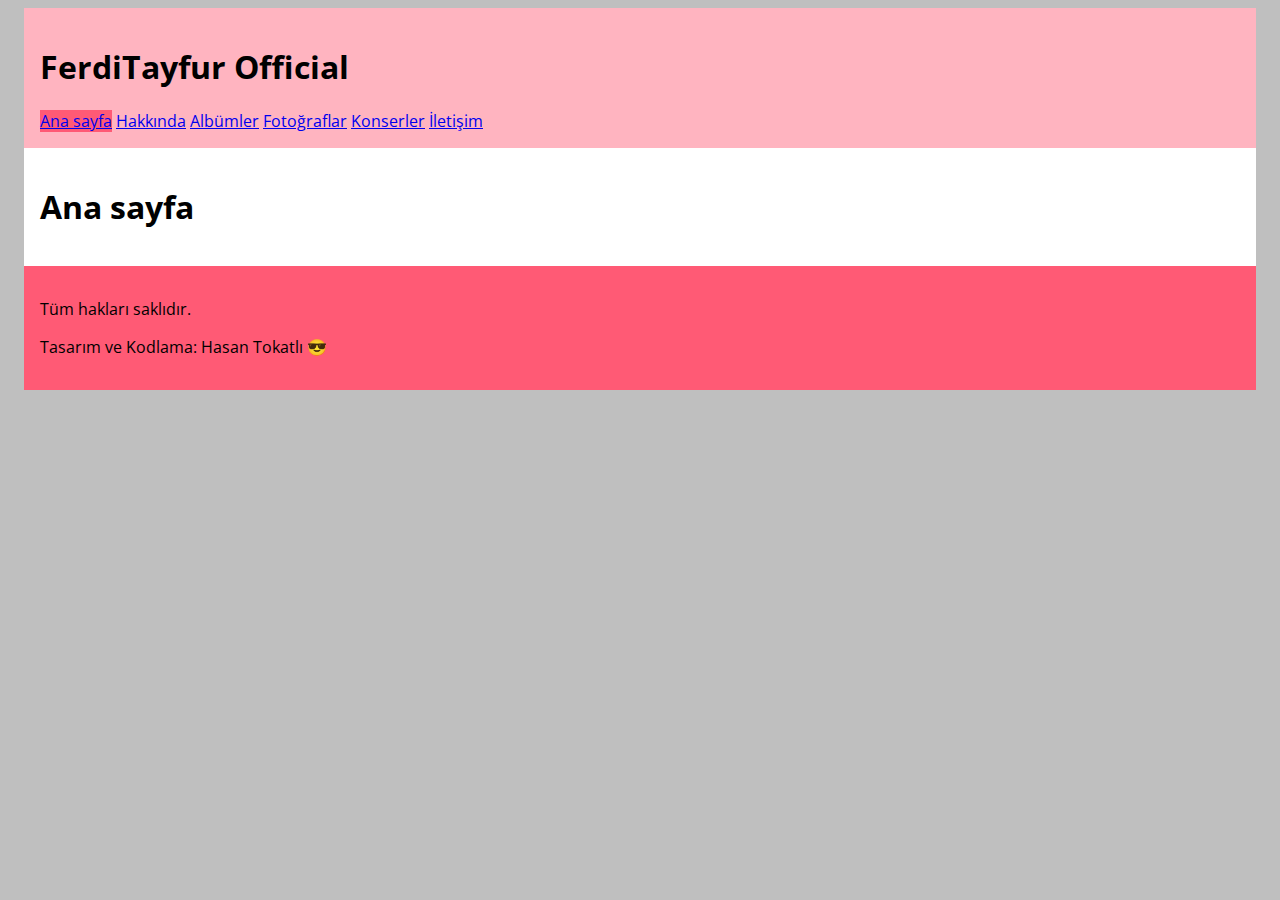
<file: index.html>
<!DOCTYPE html>
<html lang="tr">
<head>
    <meta charset="UTF-8">
    <meta name="viewport" content="width=device-width, initial-scale=1.0">
    <title>Ana sayfa</title>
    <link rel="stylesheet" href="css/style.css">
</head>
<body>

    <header class="container">
        <h1>FerdiTayfur Official</h1>
        <nav>
            <a class="aktif-menu" href="index.html">Ana sayfa</a>
            <a href="hakkinda.html">Hakkında</a>
            <a href="albumler.html">Albümler</a>
            <a href="fotograflar.html">Fotoğraflar</a>
            <a href="konserler.html">Konserler</a>
            <a href="iletisim.html">İletişim</a>
        </nav>
    </header>

    <main class="container">
        <section>
            <h1>Ana sayfa</h1>
        </section>
    </main>

    <footer class="container">
        <p>Tüm hakları saklıdır.</p>
        <p>Tasarım ve Kodlama: Hasan Tokatlı 😎</p>
    </footer>
    
</body>
</html>
</file>
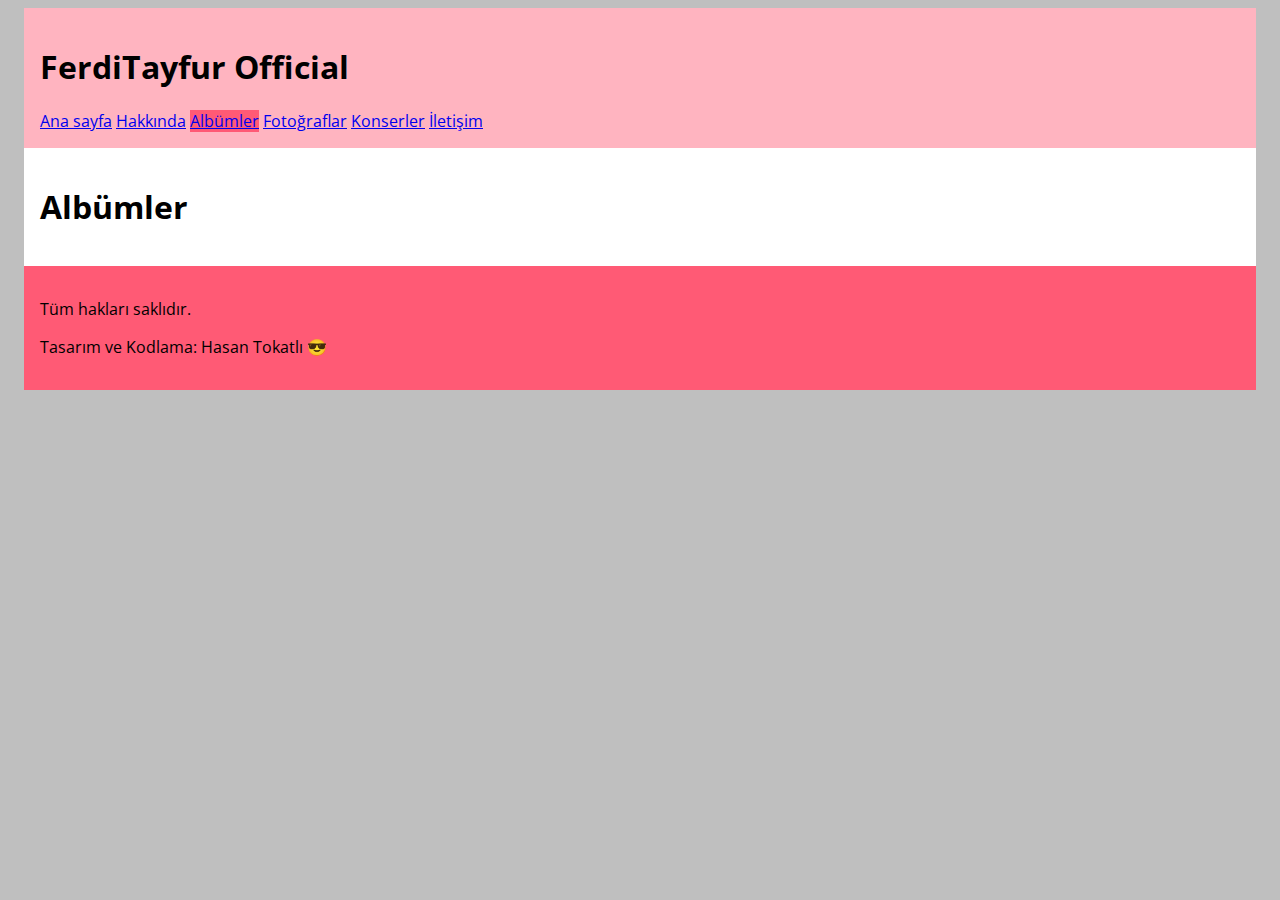
<file: albumler.html>
<!DOCTYPE html>
<html lang="tr">
<head>
    <meta charset="UTF-8">
    <meta name="viewport" content="width=device-width, initial-scale=1.0">
    <title>Albümler</title>
    <link rel="stylesheet" href="css/style.css">
</head>
<body>
    <header class="container">
        <h1>FerdiTayfur Official</h1>
        <nav>
            <a href="index.html">Ana sayfa</a>
            <a href="hakkinda.html">Hakkında</a>
            <a class="aktif-menu" href="albumler.html">Albümler</a>
            <a href="fotograflar.html">Fotoğraflar</a>
            <a href="konserler.html">Konserler</a>
            <a href="iletisim.html">İletişim</a>
        </nav>
    </header>

    <main class="container">
        <section>
            <h1>Albümler</h1>
        </section>
    </main>

    <footer class="container">
        <p>Tüm hakları saklıdır.</p>
        <p>Tasarım ve Kodlama: Hasan Tokatlı 😎</p>
    </footer>
</body>
</html>
</file>
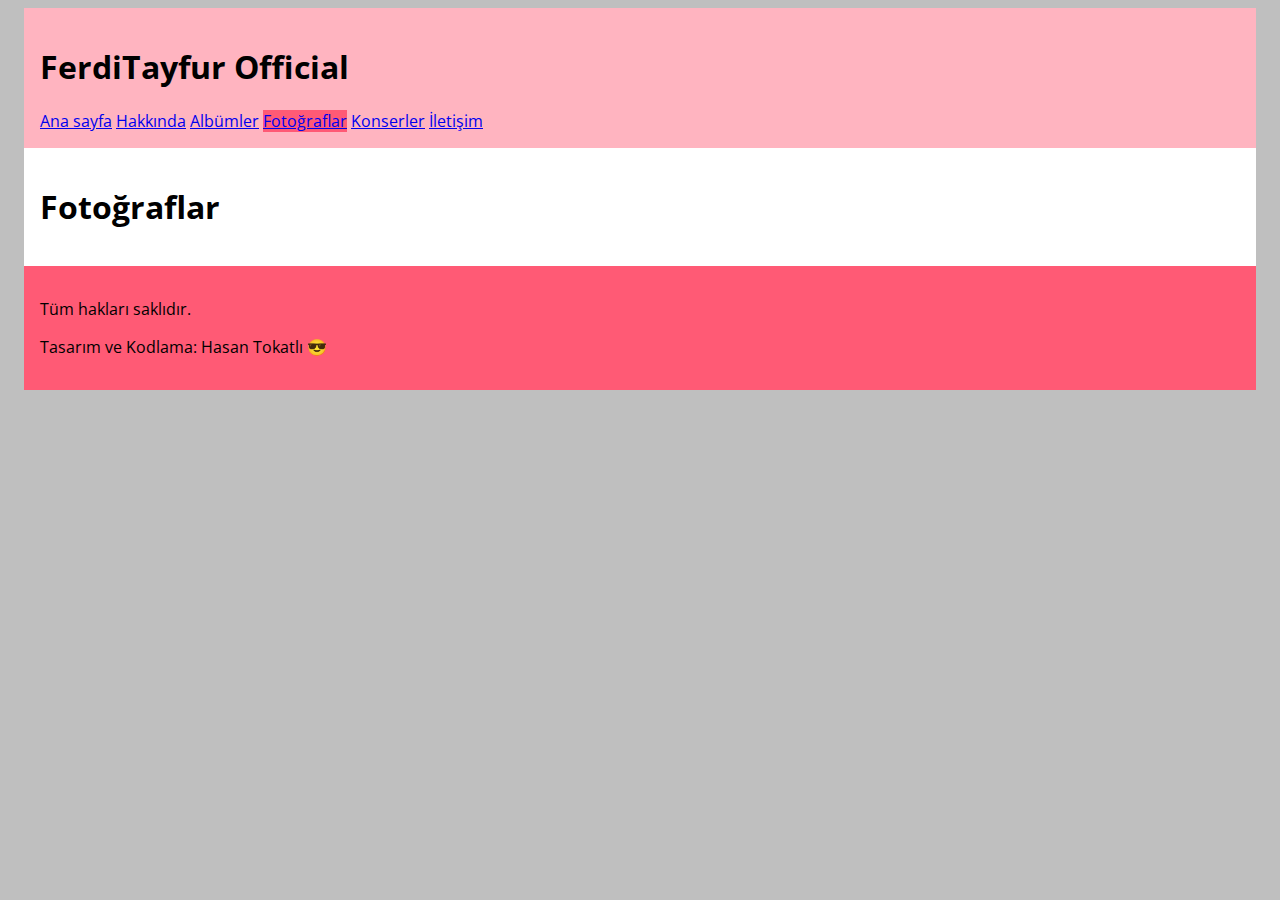
<file: fotograflar.html>
<!DOCTYPE html>
<html lang="tr">
<head>
    <meta charset="UTF-8">
    <meta name="viewport" content="width=device-width, initial-scale=1.0">
    <title>Fotoğraflar</title>
    <link rel="stylesheet" href="css/style.css">
</head>
<body>
    <header class="container">
        <h1>FerdiTayfur Official</h1>
        <nav>
            <a href="index.html">Ana sayfa</a>
            <a href="hakkinda.html">Hakkında</a>
            <a href="albumler.html">Albümler</a>
            <a class="aktif-menu" href="fotograflar.html">Fotoğraflar</a>
            <a href="konserler.html">Konserler</a>
            <a href="iletisim.html">İletişim</a>
        </nav>
    </header>

    <main class="container">
        <section>
            <h1>Fotoğraflar</h1>
        </section>
    </main>

    <footer class="container">
        <p>Tüm hakları saklıdır.</p>
        <p>Tasarım ve Kodlama: Hasan Tokatlı 😎</p>
    </footer>
</body>
</html>
</file>
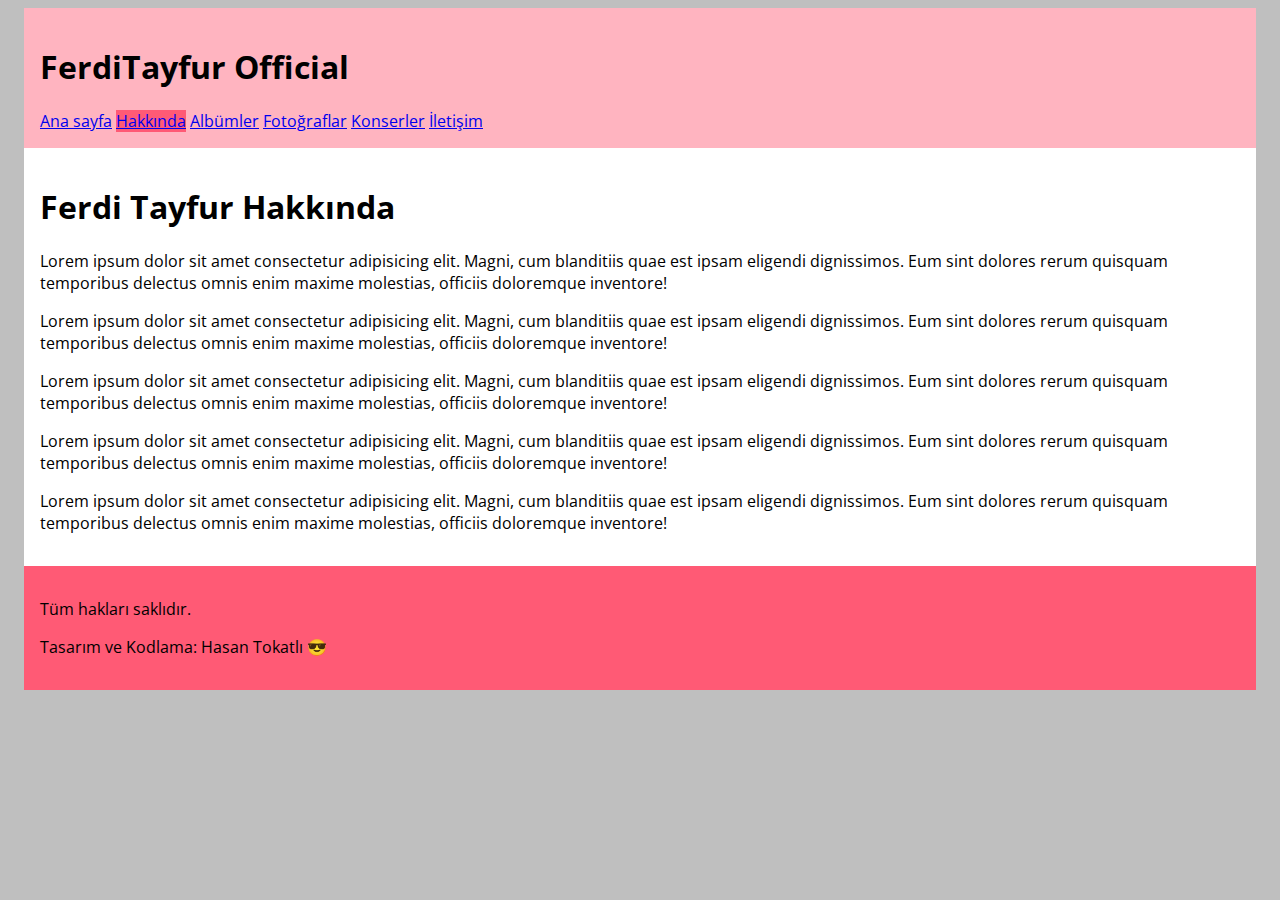
<file: hakkinda.html>
<!DOCTYPE html>
<html lang="tr">
<head>
    <meta charset="UTF-8">
    <meta name="viewport" content="width=device-width, initial-scale=1.0">
    <title>Hakkında</title>
    <link rel="stylesheet" href="css/style.css">
</head>
<body>
    <header class="container">
        <h1>FerdiTayfur Official</h1>
        <nav>
            <a href="index.html">Ana sayfa</a>
            <a class="aktif-menu" href="hakkinda.html">Hakkında</a>
            <a href="albumler.html">Albümler</a>
            <a href="fotograflar.html">Fotoğraflar</a>
            <a href="konserler.html">Konserler</a>
            <a href="iletisim.html">İletişim</a>
        </nav>
    </header>

    <main class="container">
        <section>
            <h1>Ferdi Tayfur Hakkında</h1>
            <p>Lorem ipsum dolor sit amet consectetur adipisicing elit. Magni, cum blanditiis quae est ipsam eligendi dignissimos. Eum sint dolores rerum quisquam temporibus delectus omnis enim maxime molestias, officiis doloremque inventore!</p>
            <p>Lorem ipsum dolor sit amet consectetur adipisicing elit. Magni, cum blanditiis quae est ipsam eligendi dignissimos. Eum sint dolores rerum quisquam temporibus delectus omnis enim maxime molestias, officiis doloremque inventore!</p>
            <p>Lorem ipsum dolor sit amet consectetur adipisicing elit. Magni, cum blanditiis quae est ipsam eligendi dignissimos. Eum sint dolores rerum quisquam temporibus delectus omnis enim maxime molestias, officiis doloremque inventore!</p>
            <p>Lorem ipsum dolor sit amet consectetur adipisicing elit. Magni, cum blanditiis quae est ipsam eligendi dignissimos. Eum sint dolores rerum quisquam temporibus delectus omnis enim maxime molestias, officiis doloremque inventore!</p>
            <p>Lorem ipsum dolor sit amet consectetur adipisicing elit. Magni, cum blanditiis quae est ipsam eligendi dignissimos. Eum sint dolores rerum quisquam temporibus delectus omnis enim maxime molestias, officiis doloremque inventore!</p>
        </section>
    </main>

    <footer class="container">
        <p>Tüm hakları saklıdır.</p>
        <p>Tasarım ve Kodlama: Hasan Tokatlı 😎</p>
    </footer>
</body>
</html>
</file>
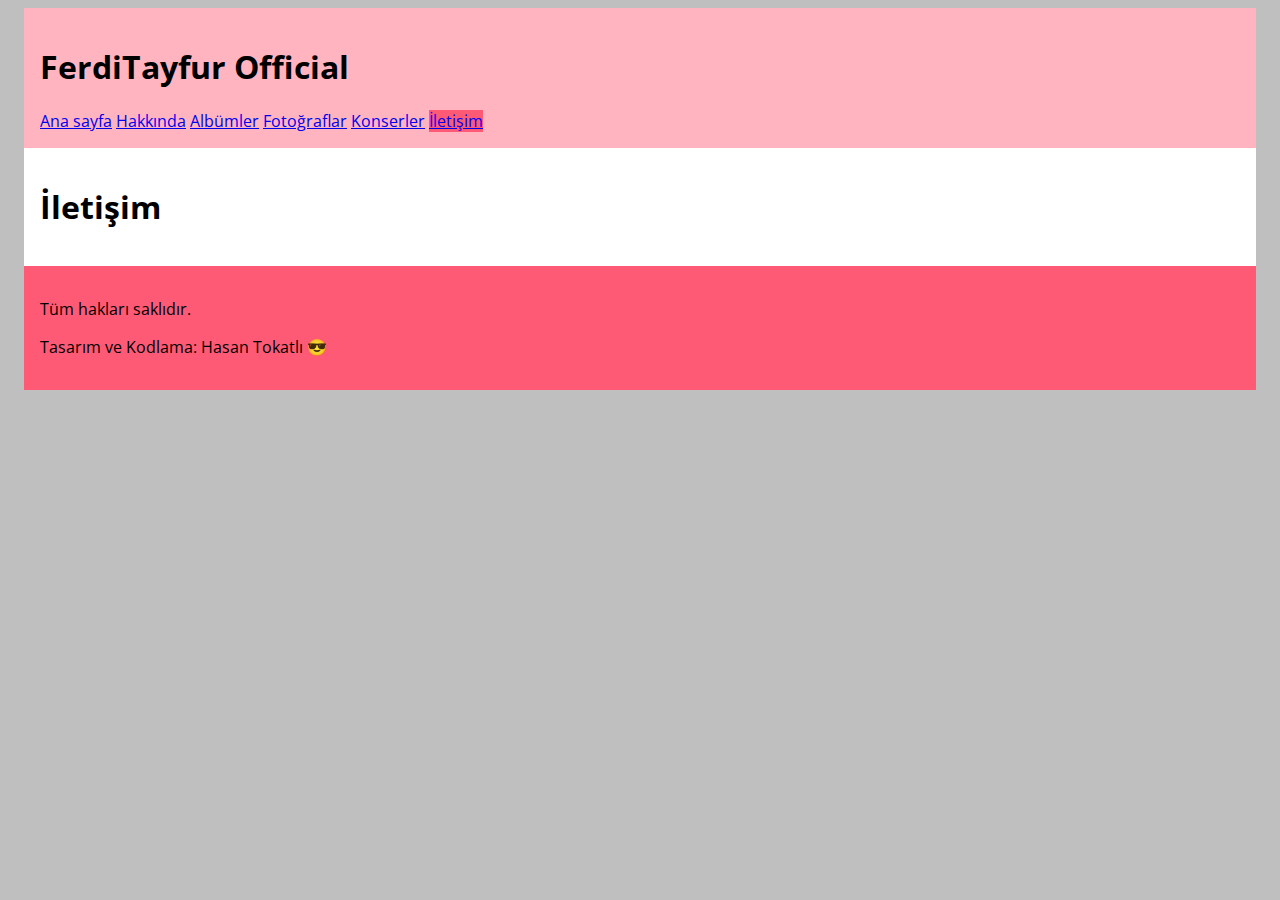
<file: iletisim.html>
<!DOCTYPE html>
<html lang="tr">
<head>
    <meta charset="UTF-8">
    <meta name="viewport" content="width=device-width, initial-scale=1.0">
    <title>İletişim</title>
    <link rel="stylesheet" href="css/style.css">
</head>
<body>
    <header class="container">
        <h1>FerdiTayfur Official</h1>
        <nav>
            <a href="index.html">Ana sayfa</a>
            <a href="hakkinda.html">Hakkında</a>
            <a href="albumler.html">Albümler</a>
            <a href="fotograflar.html">Fotoğraflar</a>
            <a href="konserler.html">Konserler</a>
            <a class="aktif-menu" href="iletisim.html">İletişim</a>
        </nav>
    </header>

    <main class="container">
        <section>
            <h1>İletişim</h1>
        </section>
    </main>

    <footer class="container">
        <p>Tüm hakları saklıdır.</p>
        <p>Tasarım ve Kodlama: Hasan Tokatlı 😎</p>
    </footer>
</body>
</html>
</file>
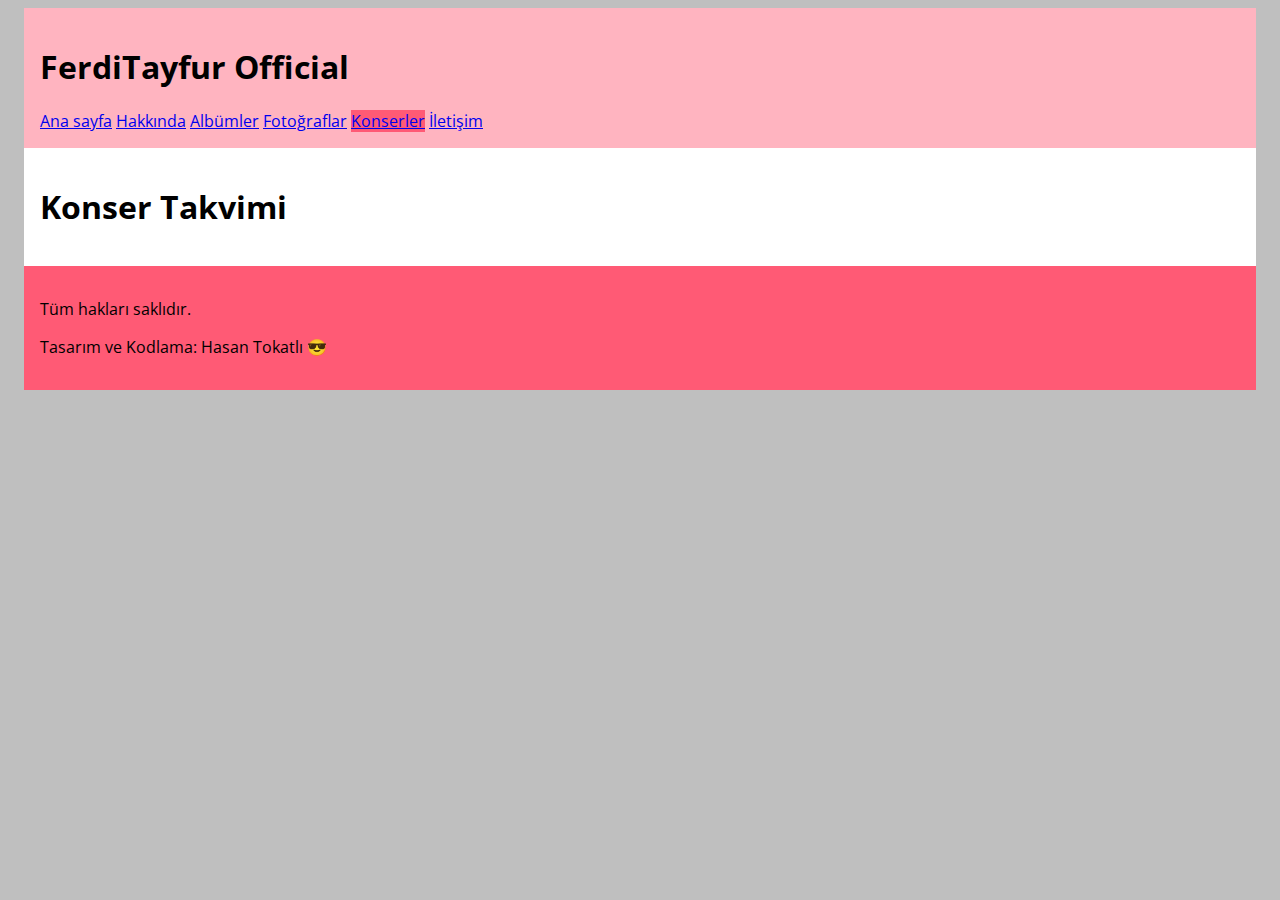
<file: konserler.html>
<!DOCTYPE html>
<html lang="tr">
<head>
    <meta charset="UTF-8">
    <meta name="viewport" content="width=device-width, initial-scale=1.0">
    <title>Konserler</title>
    <link rel="stylesheet" href="css/style.css">
</head>
<body>
    <header class="container">
        <h1>FerdiTayfur Official</h1>
        <nav>
            <a href="index.html">Ana sayfa</a>
            <a href="hakkinda.html">Hakkında</a>
            <a href="albumler.html">Albümler</a>
            <a href="fotograflar.html">Fotoğraflar</a>
            <a class="aktif-menu" href="konserler.html">Konserler</a>
            <a href="iletisim.html">İletişim</a>
        </nav>
    </header>

    <main class="container">
        <section>
            <h1>Konser Takvimi</h1>
        </section>
    </main>

    <footer class="container">
        <p>Tüm hakları saklıdır.</p>
        <p>Tasarım ve Kodlama: Hasan Tokatlı 😎</p>
    </footer>
</body>
</html>
</file>
<file: css/style.css>
@import url('https://fonts.googleapis.com/css2?family=Open+Sans:ital,wght@0,300..800;1,300..800&display=swap');

:root {
    --pembe: rgb(255, 90, 117);
    --pembe-light: rgb(255, 180, 192);
    --siyah: black;
    --siyah-light: rgb(191, 191, 191);
    --beyaz: white;
}

body {
    background-color: var(--siyah-light);
    font-family: "Open Sans", sans-serif;
}

.aktif-menu {
    background-color: var(--pembe);
}

.container {
    max-width: 1200px;
    margin: 0 auto;
}

header {
    background-color: var(--pembe-light);
    padding: 1rem;
}

main {
    background-color: var(--beyaz);
    padding: 1rem;
}


footer {
    background-color: var(--pembe);
    padding: 1rem;
}
</file>
